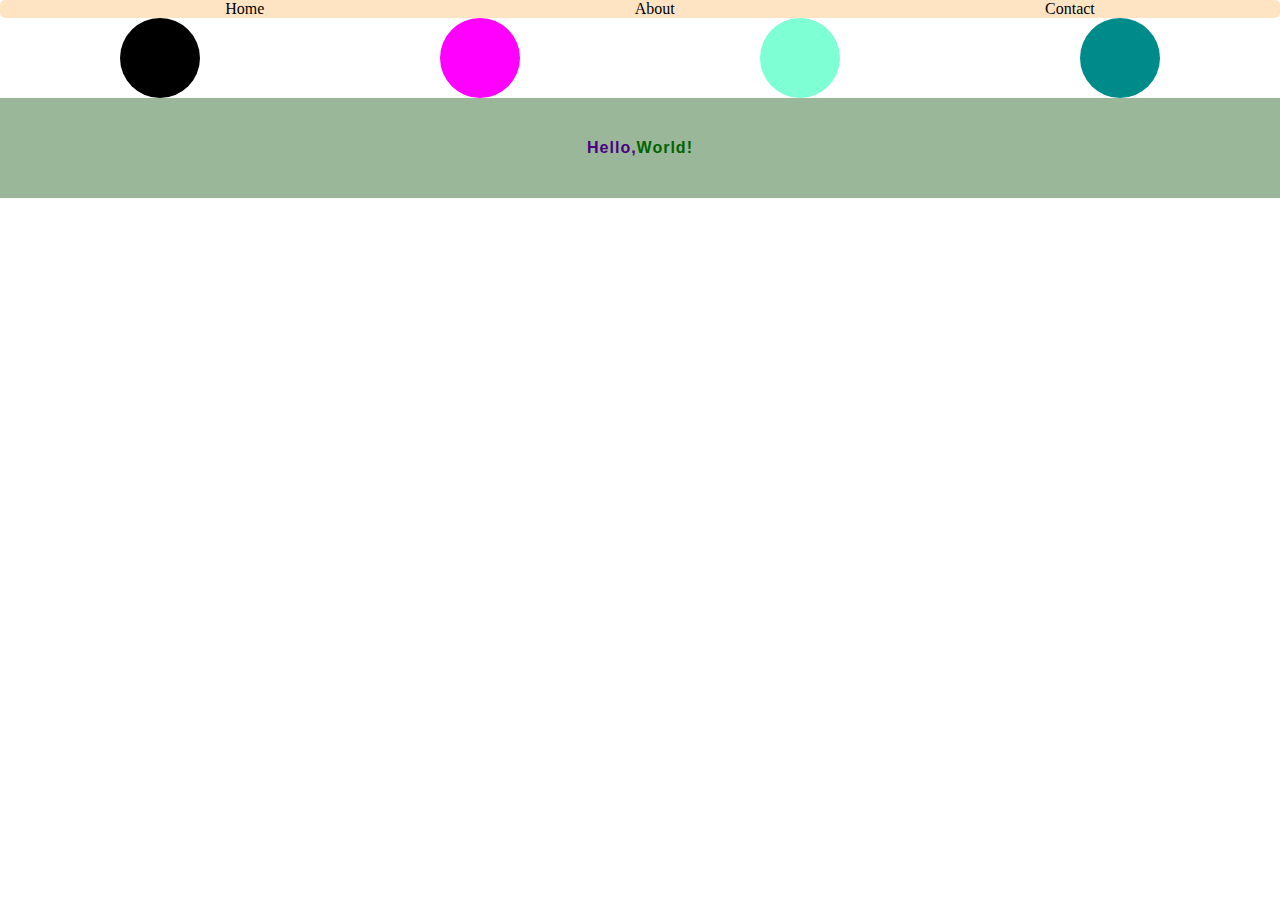
<file: task-1-html.html>
<!DOCTYPE html>
<html lang="en">
<head>
    <meta charset="UTF-8">
    <meta http-equiv="X-UA-Compatible" content="IE=edge">
    <meta name="viewport" content="width=device-width, initial-scale=1.0">
    <title>Document</title>
    <style>
        * {
            margin: 0;
        }

        .navigation ul, .middle {
            display: flex;
            flex-direction: row;
            justify-content: space-around;
        }

        .navigation ul {
            list-style: none;
            background-color: bisque;
            border-radius: 5px;
        }

        .middle div {
            width: 5rem;
            height: 5rem;
            border-radius: 50%;
        }

        .middle-first {
            background-color: black;
        }

        .middle-second {
            background-color: fuchsia;
        }

        .middle-third {
            background-color: aquamarine;
        }

        .middle-fourth {
            background-color: darkcyan;
        }

        .footer {
            font-weight: bold;
            font-family: Verdana, Geneva, Tahoma, sans-serif;
            display: flex;
            justify-content: center;
            letter-spacing: 1px;
            align-items: center;
            width: 100%;
            height: 100px;
            background-color: rgba(3, 75, 3, 0.4)
        }
    </style>
</head>
<body>
    <div class="navigation">
        <ul>
            <li>Home</li>
            <li>About</li>
            <li>Contact</li>
        </ul>
    </div>
    <div class="middle">
        <div class="middle-first"></div>
        <div class="middle-second"></div>
        <div class="middle-third"></div>
        <div class="middle-fourth"></div>
    </div>
    <div class="footer">
        <span style="color:indigo">Hello,</span>
        <span style="color: darkgreen;">World!</span>
    </div>
</body>
</html>
</file>
